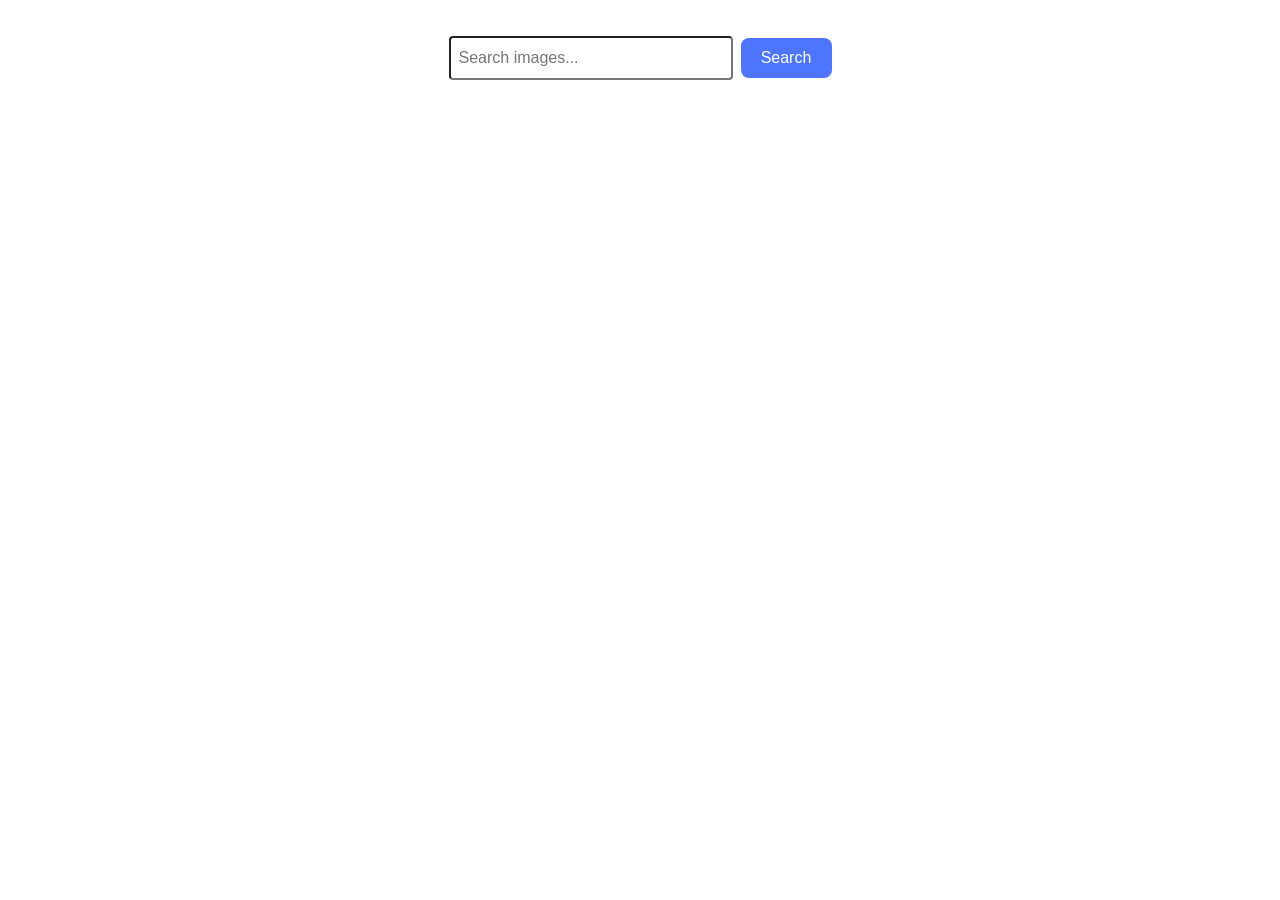
<file: src/index.html>
<!DOCTYPE html>
<html lang="en">
  <head>
    <meta charset="UTF-8" />
    <meta name="viewport" content="width=device-width, initial-scale=1.0" />
    <title>goit-js-hw-11</title>
    <link rel="stylesheet" href="./css/styles.css" />
  </head>
  <body>
    <header>
      <form id="search-form" class="search-form">
        <input
          type="text"
          id="search-input"
          class="search-input"
          placeholder="Search images..."
          required
        />
        <button type="submit" class="search-button">Search</button>
      </form>
      <div class="loader">
        <span class="loader-item"></span>
        <span class="loader-item"></span>
        <span class="loader-item"></span>
        <span class="loader-item"></span>
        <span class="loader-item"></span>
        <span class="loader-item"></span>
        <span class="loader-item"></span>
        <span class="loader-item"></span>
        <span class="loader-item"></span>
        <span class="loader-item"></span>
        <span class="loader-item"></span>
        <span class="loader-item"></span>
        <span class="loader-item"></span>
        <span class="loader-item"></span>
        <span class="loader-item"></span>
        <span class="loader-item"></span>
      </div>
    </header>
    <main>
      <div class="gallery"></div>
    </main>
    <script type="module" src="./main.js"></script>
  </body>
</html>
</file>
<file: src/css/styles.css>
body {
  margin: 36px 156px;
}

.loader {
  display: none;
}

.loader.visible {
  display: flex;
  flex-wrap: wrap;
  justify-content: space-evenly;
}

.search-form {
  display: flex;
  justify-content: center;
  align-items: center;
  margin-bottom: 32px;
  gap: 8px;
}

.search-input {
  font-size: 16px;
  width: 272px;
  height: 40px;
  border-radius: 4px;
  padding: 0;
  padding-left: 8px;
}

.search-button {
  font-size: 16px;
  color: #fff;
  background-color: #4e75ff;
  padding: 8px 16px;
  width: 91px;
  height: 40px;
  border-radius: 8px;
  border: none;
}

.search-button:hover {
  background-color: #6c8cff;
}

.loader-item {
  width: 360px;
  height: 200px;
  display: block;
  position: relative;
  background: #fff;
  box-sizing: border-box;
}

.loader-item::after {
  content: '';
  width: calc(100% - 30px);
  height: calc(100% - 15px);
  top: 15px;
  left: 15px;
  position: absolute;
  background-image: linear-gradient(
      90deg,
      transparent,
      rgba(255, 255, 255, 0.5) 50%,
      transparent 100%
    ),
    linear-gradient(#ddd 100px, transparent 0),
    linear-gradient(#ddd 16px, transparent 0),
    linear-gradient(#ddd 50px, transparent 0);
  background-repeat: no-repeat;
  background-size: 75px 175px, 100% 100px, 100% 16px, 100% 30px;
  background-position: -185px 0, center 0, center 115px, center 142px;
  box-sizing: border-box;
  animation: animloader 1s linear infinite;
}

@keyframes animloader {
  to {
    background-position: 185px 0, center 0, center 115px, center 142px;
  }
}

.gallery {
  display: flex;
  justify-content: center;
  flex-wrap: wrap;
  gap: 24px;
}

.gallery-item {
  width: 360px;
  outline: 1px solid #808080;
}

img {
  width: 360px;
  height: 152px;
  object-fit: fill;
}

a {
  text-decoration: none;
}

.info {
  display: flex;
  width: 360px;
  height: 48px;
  justify-content: space-around;
  align-items: center;
}

p {
  color: #2e2f42;
  text-align: center;
  margin: 0;
}
</file>
